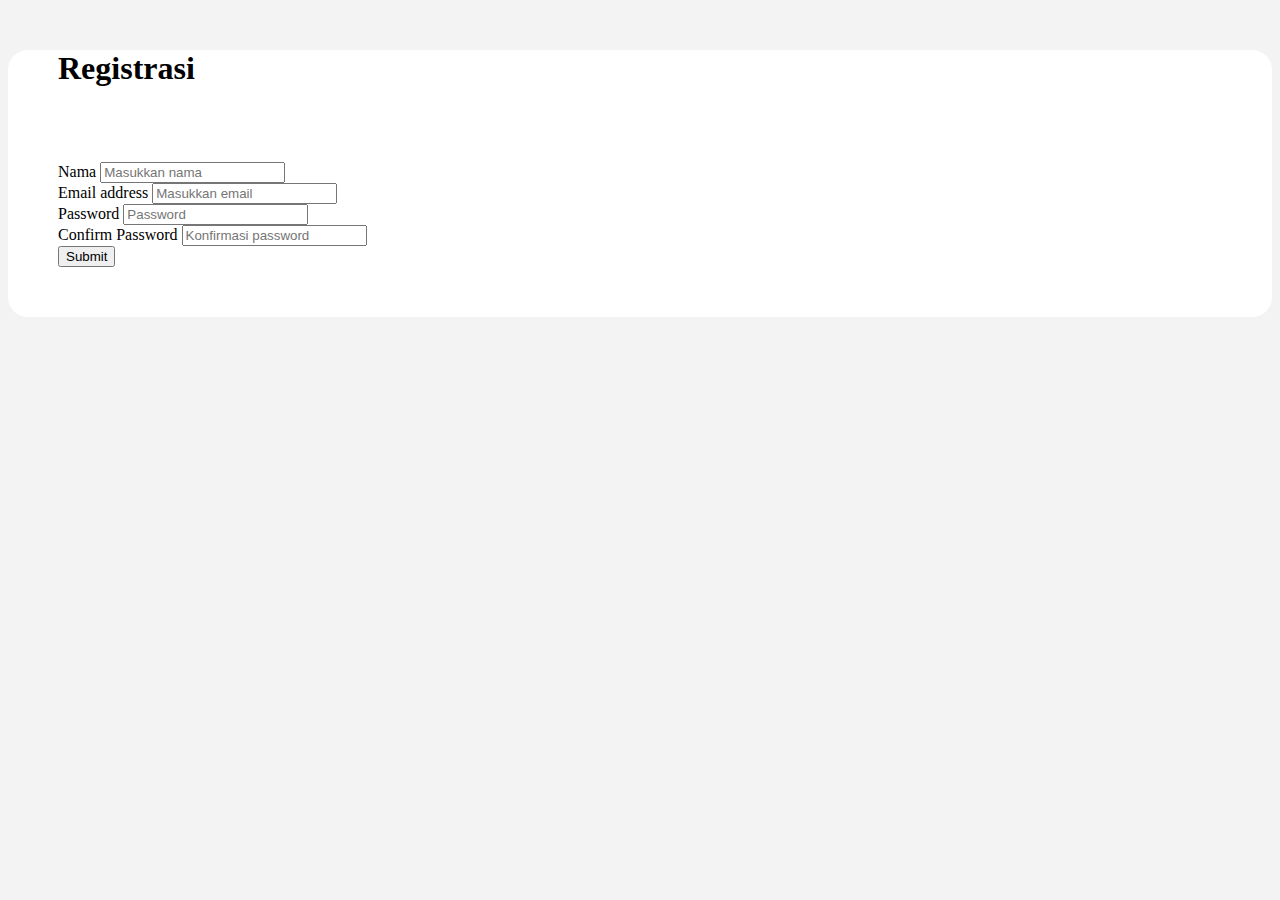
<file: Tugas6-FormValidation/index.html>
<!doctype html>
<html lang="en">
  <head>
    <!-- Required meta tags -->
    <meta charset="utf-8">
    <meta name="viewport" content="width=device-width, initial-scale=1, shrink-to-fit=no">

    <!-- Bootstrap CSS -->
    <link rel="stylesheet" href="https://cdn.jsdelivr.net/npm/bootstrap@4.5.3/dist/css/bootstrap.min.css" integrity="sha384-TX8t27EcRE3e/ihU7zmQxVncDAy5uIKz4rEkgIXeMed4M0jlfIDPvg6uqKI2xXr2" crossorigin="anonymous">

    <title>Hello, world!</title>
  </head>

  <style type="text/css">
  	body {
  		background-color: #f3f3f3;
  	}
  	.container .form100 {
  		margin-top: 50px;
  		border-radius: 20px;
  		background-color: white;
  	}
  	.title h1{
  		margin: 25px 50px 25px;

  	}
  	.form1000 {
  		padding: 50px;
  	}
  </style>

  <body>
    <div class="container">
    	<div class="row">
    		<div class="col-md-2"></div>
    		<div class="col-md-8 form100">
    			<div class="row">
    				<div class="col-md-12 title text-center " >
    					<h1 class="">Registrasi</h1>
    				</div>
    				<div class="col-md-12 form1000">
    					<form name="formRegistrasi" action="" method="" onsubmit="return validateForm()">
    					  <div class="form-group">
						    <label for="nama">Nama</label>
						    <input type="text" class="form-control" id="nama"  placeholder="Masukkan nama" maxlength="40" minlength="3">
						    <small id="namaHelp" class="form-text text-muted"></small>
						  </div>
						  <div class="form-group">
						    <label for="email">Email address</label>
						    <input type="email" class="form-control" id="email" aria-describedby="emailHelp" placeholder="Masukkan email">
						    <small id="emailHelp" class="form-text text-muted"></small>
						  </div>
						  <div class="form-group">
						    <label for="password1">Password</label>
						    <input type="password" class="form-control" id="password1" placeholder="Password">
						  </div>
						  <div class="form-group">
						    <label for="password2">Confirm Password</label>
						    <input type="password" class="form-control" id="password2" placeholder="Konfirmasi password">
						  </div>
						  <button type="submit" class="btn btn-primary">Submit</button>
						</form>
    				</div>
    			</div>
    		</div>
    		<div class="col-md-2"></div>
    	</div>
    </div>

    <script type="text/javascript" src="js.js"></script>




















    <!-- Optional JavaScript; choose one of the two! -->

    <!-- Option 1: jQuery and Bootstrap Bundle (includes Popper) -->
    <script src="https://code.jquery.com/jquery-3.5.1.slim.min.js" integrity="sha384-DfXdz2htPH0lsSSs5nCTpuj/zy4C+OGpamoFVy38MVBnE+IbbVYUew+OrCXaRkfj" crossorigin="anonymous"></script>
    <script src="https://cdn.jsdelivr.net/npm/bootstrap@4.5.3/dist/js/bootstrap.bundle.min.js" integrity="sha384-ho+j7jyWK8fNQe+A12Hb8AhRq26LrZ/JpcUGGOn+Y7RsweNrtN/tE3MoK7ZeZDyx" crossorigin="anonymous"></script>

    <!-- Option 2: jQuery, Popper.js, and Bootstrap JS
    <script src="https://code.jquery.com/jquery-3.5.1.slim.min.js" integrity="sha384-DfXdz2htPH0lsSSs5nCTpuj/zy4C+OGpamoFVy38MVBnE+IbbVYUew+OrCXaRkfj" crossorigin="anonymous"></script>
    <script src="https://cdn.jsdelivr.net/npm/popper.js@1.16.1/dist/umd/popper.min.js" integrity="sha384-9/reFTGAW83EW2RDu2S0VKaIzap3H66lZH81PoYlFhbGU+6BZp6G7niu735Sk7lN" crossorigin="anonymous"></script>
    <script src="https://cdn.jsdelivr.net/npm/bootstrap@4.5.3/dist/js/bootstrap.min.js" integrity="sha384-w1Q4orYjBQndcko6MimVbzY0tgp4pWB4lZ7lr30WKz0vr/aWKhXdBNmNb5D92v7s" crossorigin="anonymous"></script>
    -->
  </body>
</html>
</file>
